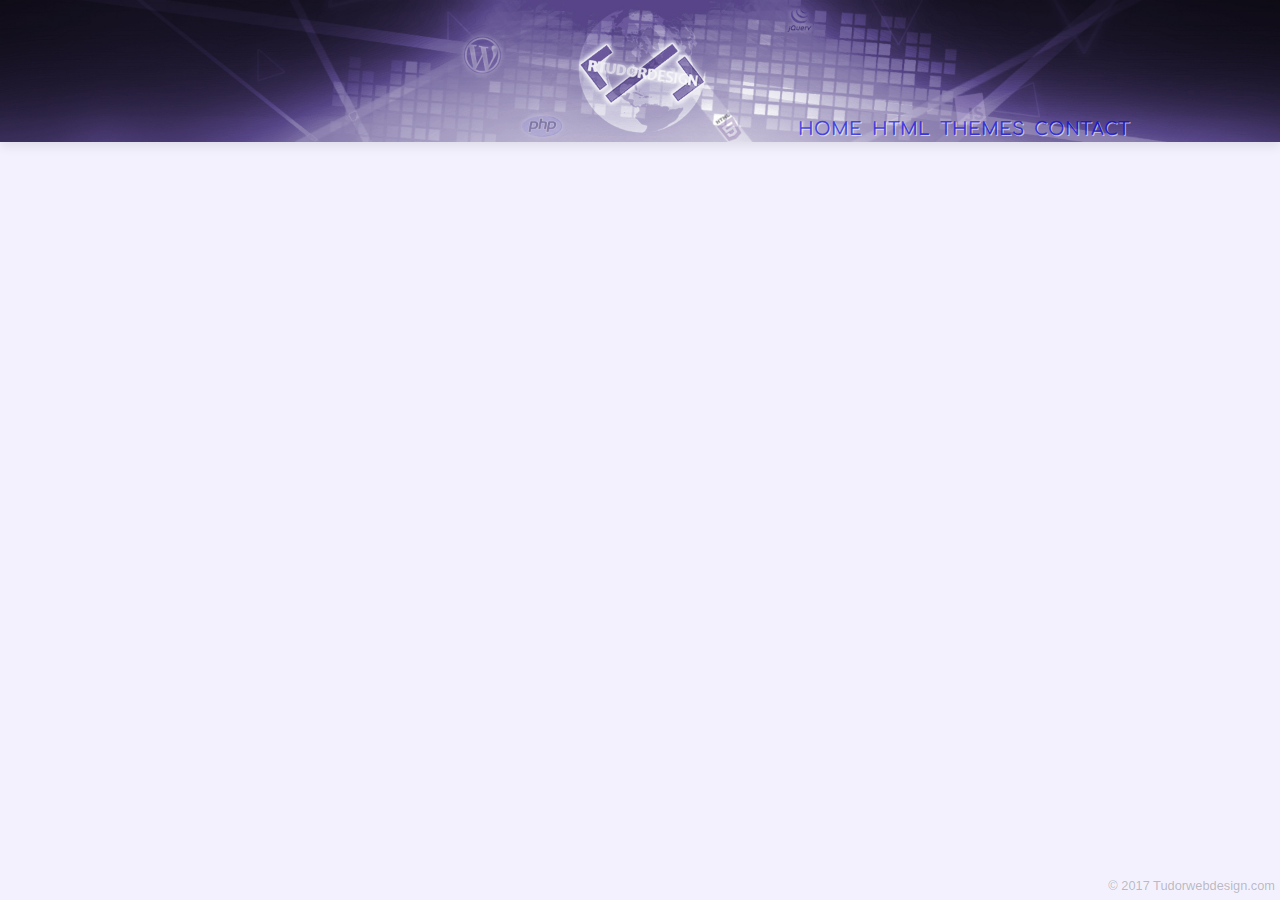
<file: index.html>
<!DOCTYPE html>
<html>
<head>
	<meta charset="utf-8">
	<meta name="viewport" content="width=device-width, initial-scale=1">
	<title>RTUDORDESIGN</title>
    <link href="https://fonts.googleapis.com/css?family=Comfortaa" rel="stylesheet">
	<link rel="stylesheet" href="css/normalize.css">
	<link rel="stylesheet" href="css/style.css">
</head>

<body>
    <div id="containerwrap">
        <img src="img/headerbanner.jpg" id="banner">     
        
        <div id="container">
            <div class="rt-tabs">
                <ul class="tabs cf">
                    <li>
                        <a href="index.html">Home</a>
                    </li>
                    <li>
                        <a href="html.html">Html</a>
                    </li>
                    <li>
                        <a href="themes.html">Themes</a>
                    </li>
                    <li>
                        <a href="contact.html">Contact</a>
                    </li>
                </ul>
                
            </div>
        
        </div><!-- END #container -->
        
        <footer>	
        	<span>&copy; 2017 Tudorwebdesign.com</span>		
        </footer>
    </div><!-- END #containerwrap -->


</body>
</html>
</file>
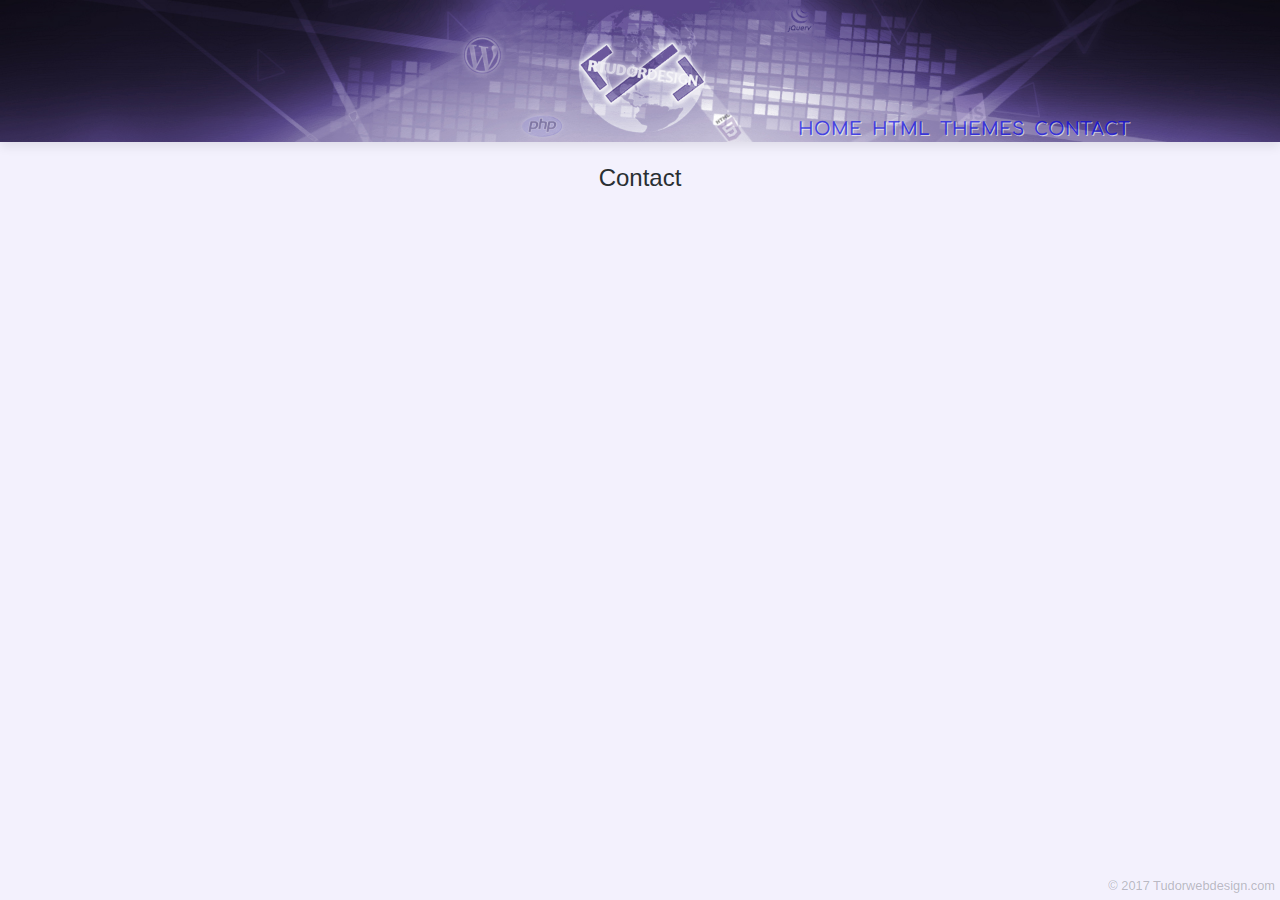
<file: contact.html>
<!DOCTYPE html>
<html>
<head>
	<meta charset="utf-8">
	<meta name="viewport" content="width=device-width, initial-scale=1">
	<title>RTUDORDESIGN</title>
    <link href="https://fonts.googleapis.com/css?family=Comfortaa" rel="stylesheet">
	<link rel="stylesheet" href="css/normalize.css">
	<link rel="stylesheet" href="css/style.css">
</head>

<body>
    <div id="containerwrap">
        <img src="img/headerbanner.jpg" id="banner">     
        
        <div id="container">
            <div class="rt-tabs">
                <ul class="tabs cf">
                    <li>
                        <a href="index.html">Home</a>
                    </li>
                    <li>
                        <a href="html.html">Html</a>
                    </li>
                    <li>
                        <a href="themes.html">Themes</a>
                    </li>
                    <li>
                        <a href="contact.html">Contact</a>
                    </li>
                </ul>                
            </div>
            <h2>Contact</h2>
        
        </div><!-- END #container -->
        
        <footer>	
        	<span>&copy; 2017 Tudorwebdesign.com</span>		
        </footer>
    </div><!-- END #containerwrap -->


</body>
</html>
</file>
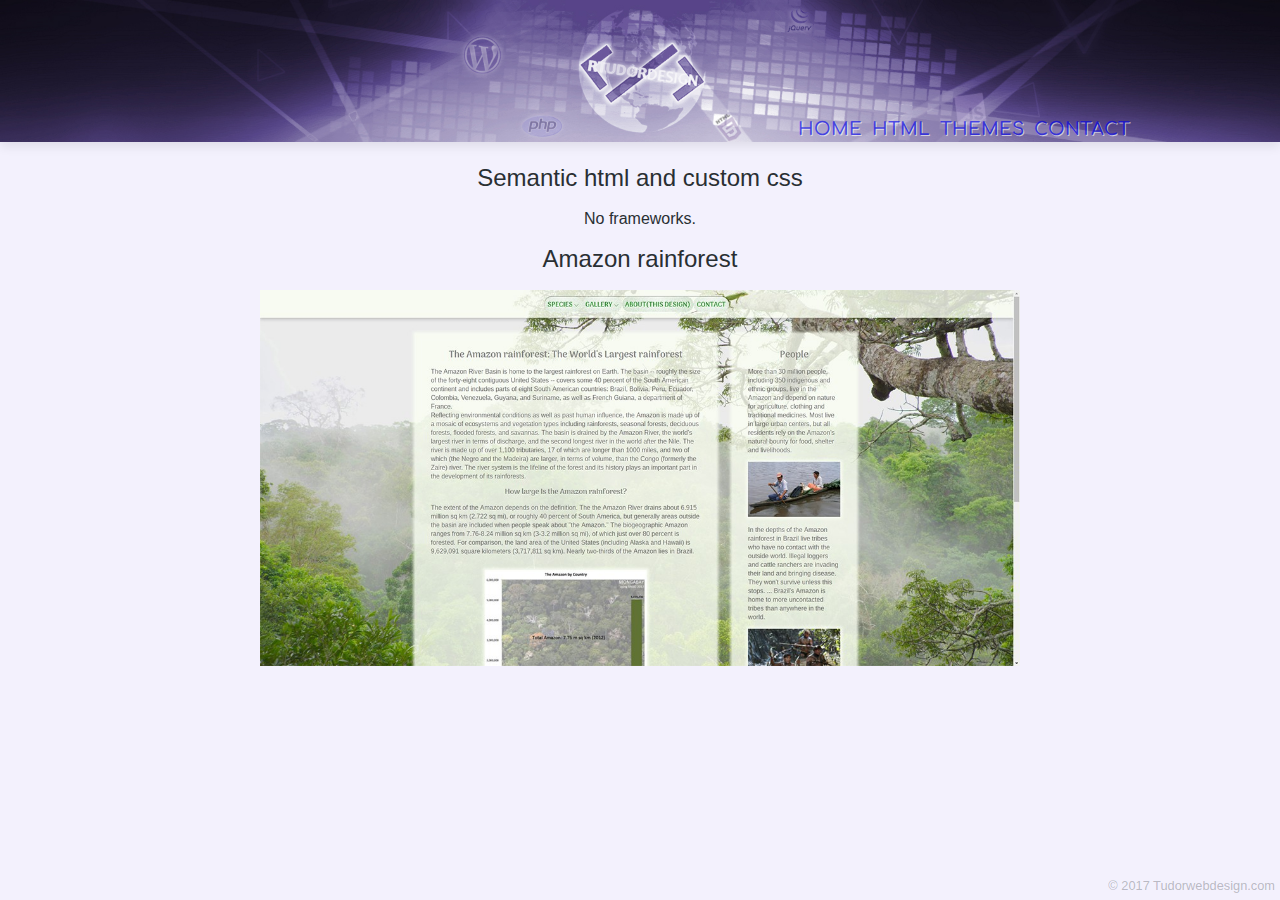
<file: html.html>
<!DOCTYPE html>
<html>
<head>
    <meta charset="utf-8">
    <meta name="viewport" content="width=device-width, initial-scale=1">
    <title>RTUDORDESIGN</title>
    <link href="https://fonts.googleapis.com/css?family=Comfortaa" rel="stylesheet">
    <link rel="stylesheet" href="css/normalize.css">
    <link rel="stylesheet" href="css/style.css">
</head>

<body>
    <div id="containerwrap">
        <img src="img/headerbanner.jpg" id="banner">     
        
        <div id="container">
            <div class="rt-tabs">
                <ul class="tabs cf">
                    <li>
                        <a href="index.html">Home</a>
                    </li>
                    <li>
                        <a href="html.html">Html</a>
                    </li>
                    <li>
                        <a href="themes.html">Themes</a>
                    </li>
                    <li>
                        <a href="contact.html">Contact</a>
                    </li>
                </ul>
                
<h2>Semantic html and custom css</h2>
<p>No frameworks.</p>
<h2>Amazon rainforest</h2>
<a href="designs/amazon_rainforest/index.html" target="blank"><img src="img/amazonrainforest.jpg"></a>
            </div>
        
        </div><!-- END #container -->
        
        <footer>    
            <span>&copy; 2017 Tudorwebdesign.com</span>     
        </footer>
    </div><!-- END #containerwrap -->


</body>
</html>
</file>
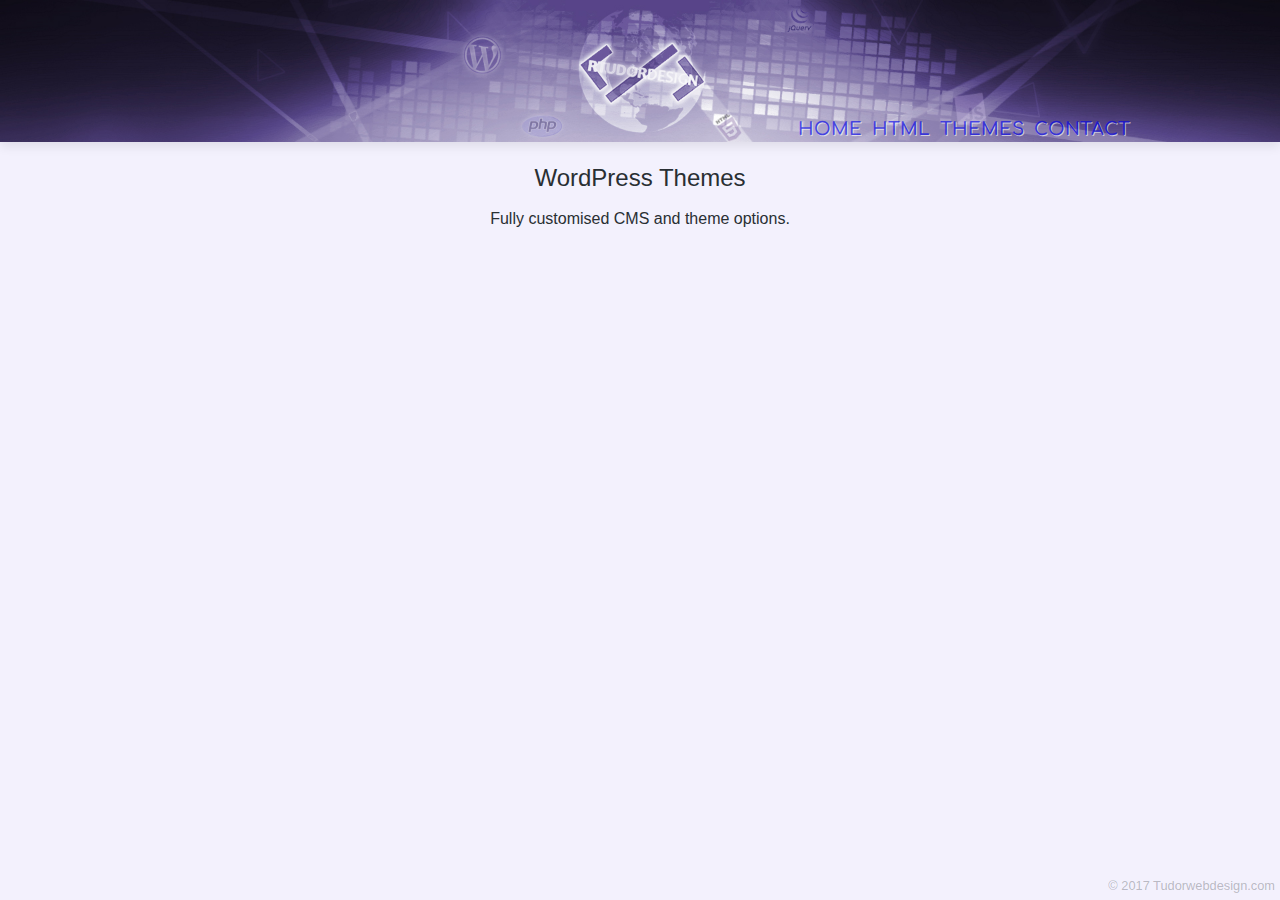
<file: themes.html>
<!DOCTYPE html>
<html>
<head>
	<meta charset="utf-8">
	<meta name="viewport" content="width=device-width, initial-scale=1">
	<title>RTUDORDESIGN</title>
    <link href="https://fonts.googleapis.com/css?family=Comfortaa" rel="stylesheet">
	<link rel="stylesheet" href="css/normalize.css">
	<link rel="stylesheet" href="css/style.css">
</head>

<body>
    <div id="containerwrap">
        <img src="img/headerbanner.jpg" id="banner">     
        
        <div id="container">
            <div class="rt-tabs">
                <ul class="tabs cf">
                    <li>
                        <a href="index.html">Home</a>
                    </li>
                    <li>
                        <a href="html.html">Html</a>
                    </li>
                    <li>
                        <a href="themes.html">Themes</a>
                    </li>
                    <li>
                        <a href="contact.html">Contact</a>
                    </li>
                </ul>                
            </div>
            
<h2>WordPress Themes</h2> 
<p>Fully customised CMS and theme options.</p> 
        
        </div><!-- END #container -->
        
        <footer>	
        	<span>&copy; 2017 Tudorwebdesign.com</span>		
        </footer>
    </div><!-- END #containerwrap -->
    
</body>
</html>
</file>
<file: css/style.css>
html, body {
  height: 100%;
  -webkit-box-sizing: border-box;
  box-sizing: border-box;
  font-family: 'Source Sans Pro', sans-serif;
  line-height: 130%;
  background-color: #f3f1fd;
  position: relative;
  z-index: 0; }

*, *:before, *:after {
  -webkit-box-sizing: inherit;
  box-sizing: inherit; }

p, h1, h2, h3 {
  margin: 0;
  color: #292f33; }

#containerwrap {
  padding-bottom: 70px;
  min-height: 100%;
  position: relative;
  width: 100%; }
  #containerwrap #banner {
    width: 100%;
    position: relative;
    z-index: -1;
    -webkit-box-shadow: 0 5px 10px 0 rgba(0, 0, 0, 0.08);
    -moz-box-shadow: 0 5px 10px 0 rgba(0, 0, 0, 0.08);
    box-shadow: 0 5px 10px 0 rgba(0, 0, 0, 0.08); }
  #containerwrap #container {
    max-width: 1200px;
    width: 100%;
    margin: 0 auto;
    padding: 40px;
    padding-top: 0;
    text-align: center; }
    #containerwrap #container .tabs {
      margin: -30px 65px 0 0;
      float: right; }
    #containerwrap #container .box {
      padding: 20px;
      margin-top: 6px; }
    #containerwrap #container ul li {
      position: relative;
      top: 1px;
      display: inline;
      margin-right: 5px;
      text-transform: uppercase;
      list-style-type: none;
      font-family: 'Comfortaa', cursive;
      font-size: 18px;
      text-shadow: 1px 1px 0 white;
      font-weight: 600;
      opacity: .6; }
      #containerwrap #container ul li a {
        text-decoration: none; }
    #containerwrap #container .cf:before, #containerwrap #container .cf:after {
      content: " ";
      display: table; }
    #containerwrap #container .cf:after {
      clear: both; }
    #containerwrap #container img {
      margin: 0 auto;
      display: block;
      width: 800px;
      padding: 0 20px 20px 20px; }
    #containerwrap #container h2 {
      padding: 20px;
      text-align: center;
      font-weight: lighter; }
  #containerwrap footer {
    width: 100%;
    position: absolute;
    bottom: 0; }
    #containerwrap footer span {
      color: rgba(41, 47, 51, 0.3);
      position: absolute;
      bottom: 3px;
      right: 5px;
      font-size: 80%; }
</file>
